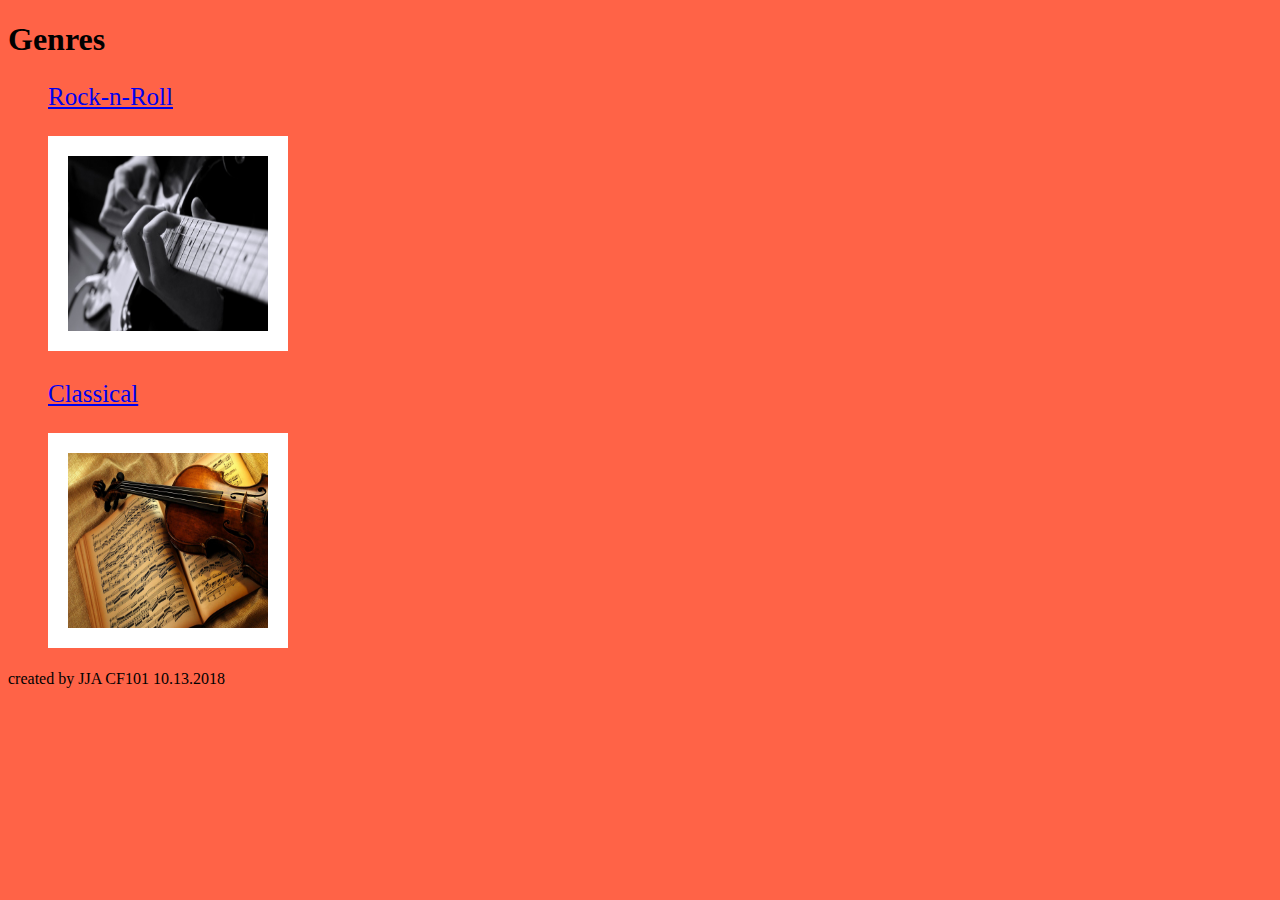
<file: genres Josh.html>
<!DOCTYPE html>
<html>
<head>
        <link rel="stylesheet" href="style Josh.css" type="text/css">
    <meta charset="utf-8" />
    <meta http-equiv="X-UA-Compatible" content="IE=edge">
    <title>Page Title</title>
    <meta name="viewport" content="width=device-width, initial-scale=1">
    
</head>
<body>
    <h1>Genres</h1>
    <ul>
        </li>
            <p>
                <a href="https://www.youtube.com/watch?v=o1tj2zJ2Wvg&list=PL9cWXny-zP0TdSG212zUc0MPSEMCpIMyb">Rock-n-Roll</a>
              </p>
            <img src=rock.png>
        </li>
        <li>
            <p>
                <a href="https://www.youtube.com/watch?v=VB6SIKl8Md0">Classical</a>
            </p>
            <img src=classical.jpg> 
        </li>
    </ul>
</body>
<footer>created by JJA CF101 10.13.2018</footer>
</html>
</file>
<file: style Josh.css>
body {
    background-color: tomato;
}
p{
    color:white;
    font-size: 25px;
}
img {
    height: 175px;
    width:  200px;
    border-style: solid;
    border-width: 20px;
    border-color: white;


}
li{
    color: white;
    font-size: 25px;
    list-style: none;
}
</file>
